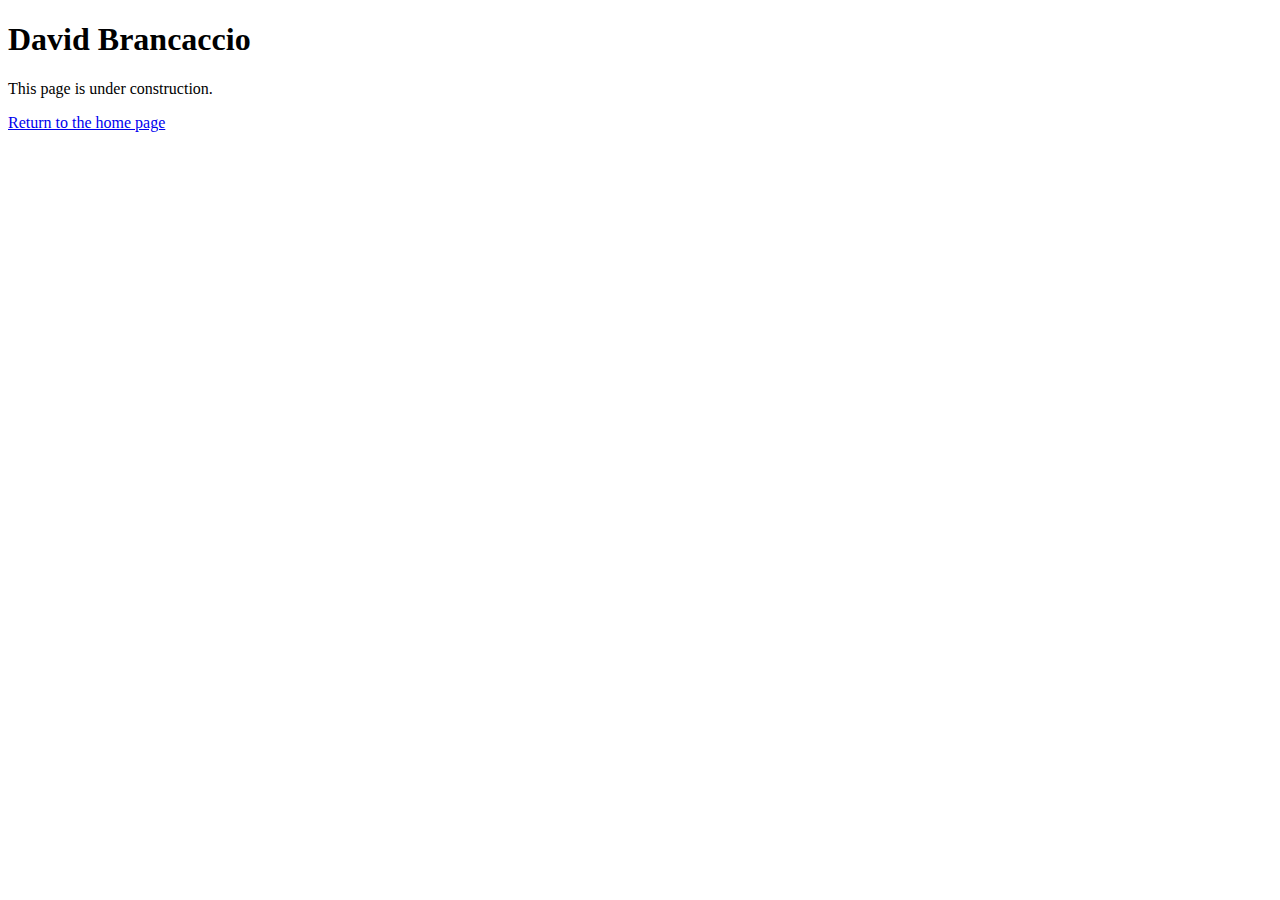
<file: town_hall_1/speakers/brancaccio.html>
<!DOCTYPE html>
<html lang="en">
<head>
    <meta charset="UTF-8">
    <meta name="viewport" content="width=device-width, initial-scale=1.0">
    <title>David Brancaccio - Page Under Construction</title>
</head>
<body>
    <h1>David Brancaccio</h1>
    <p>This page is under construction.</p>
    <a href="https://ambermohamed12.github.io/A08/town_hall_1/">Return to the home page</a>
</body>
</html>
</file>
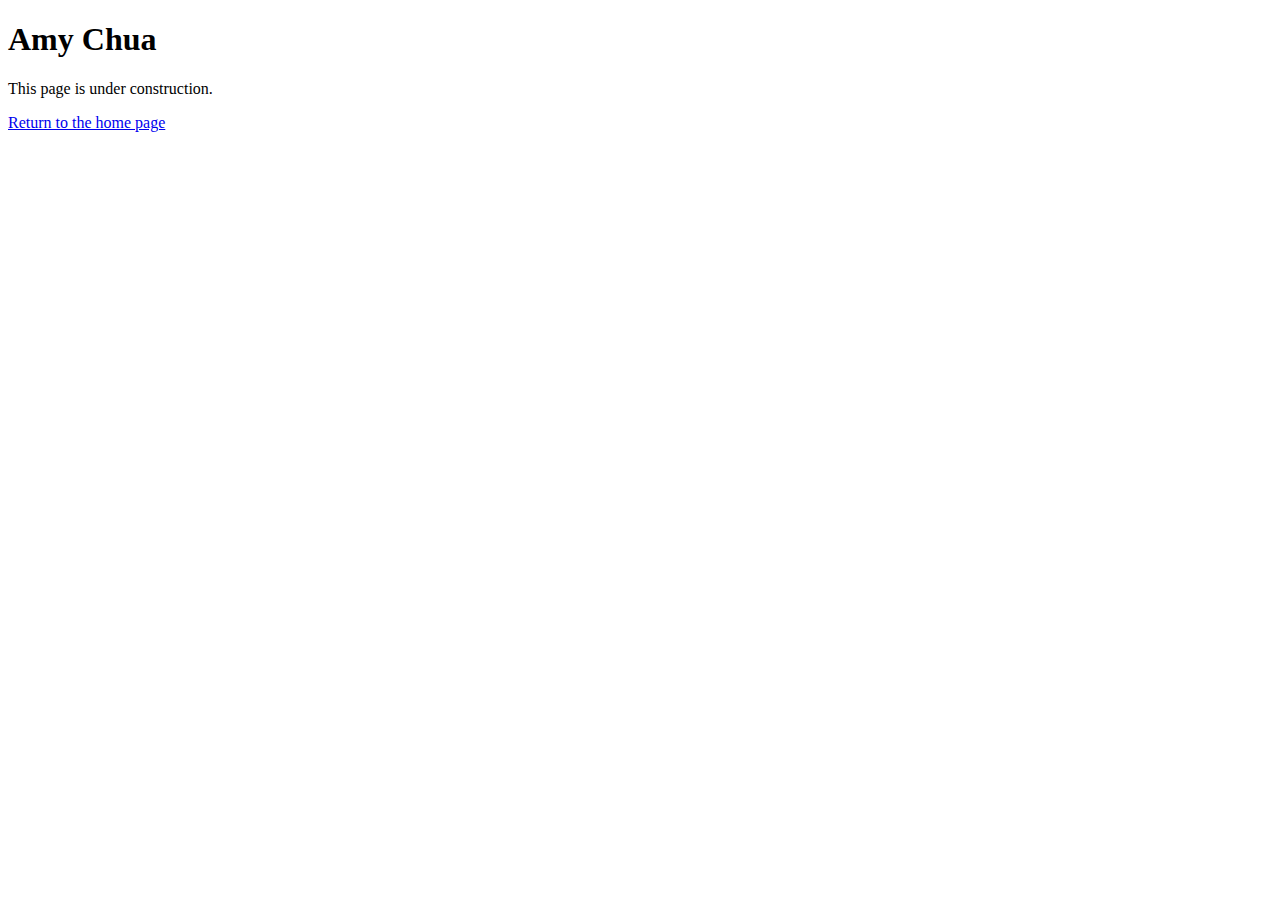
<file: town_hall_1/speakers/chua.html>
<!DOCTYPE html>
<html lang="en">
<head>
    <meta charset="UTF-8">
    <meta name="viewport" content="width=device-width, initial-scale=1.0">
    <title>Amy Chua - Page Under Construction</title>
</head>
<body>
    <h1>Amy Chua</h1>
    <p>This page is under construction.</p>
    <a href="https://ambermohamed12.github.io/A08/town_hall_1/">Return to the home page</a>
</body>
</html>
</file>
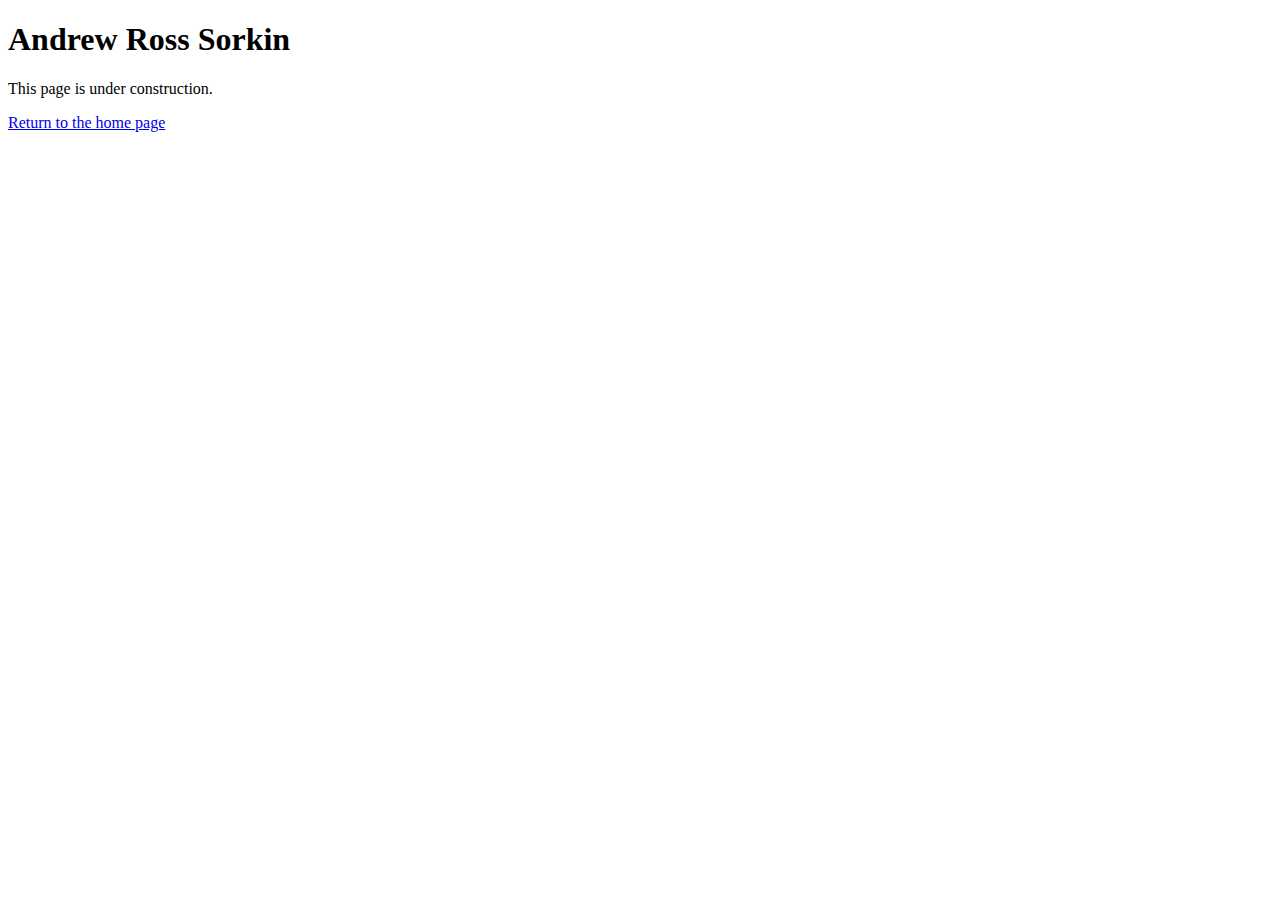
<file: town_hall_1/speakers/sorkin.html>
<!DOCTYPE html>
<html lang="en">
<head>
    <meta charset="UTF-8">
    <meta name="viewport" content="width=device-width, initial-scale=1.0">
    <title>Andrew Ross Sorkin - Page Under Construction</title>
</head>
<body>
    <h1>Andrew Ross Sorkin</h1>
    <p>This page is under construction.</p>
    <a href="https://ambermohamed12.github.io/A08/town_hall_1/">Return to the home page</a>
</body>
</html>
</file>
